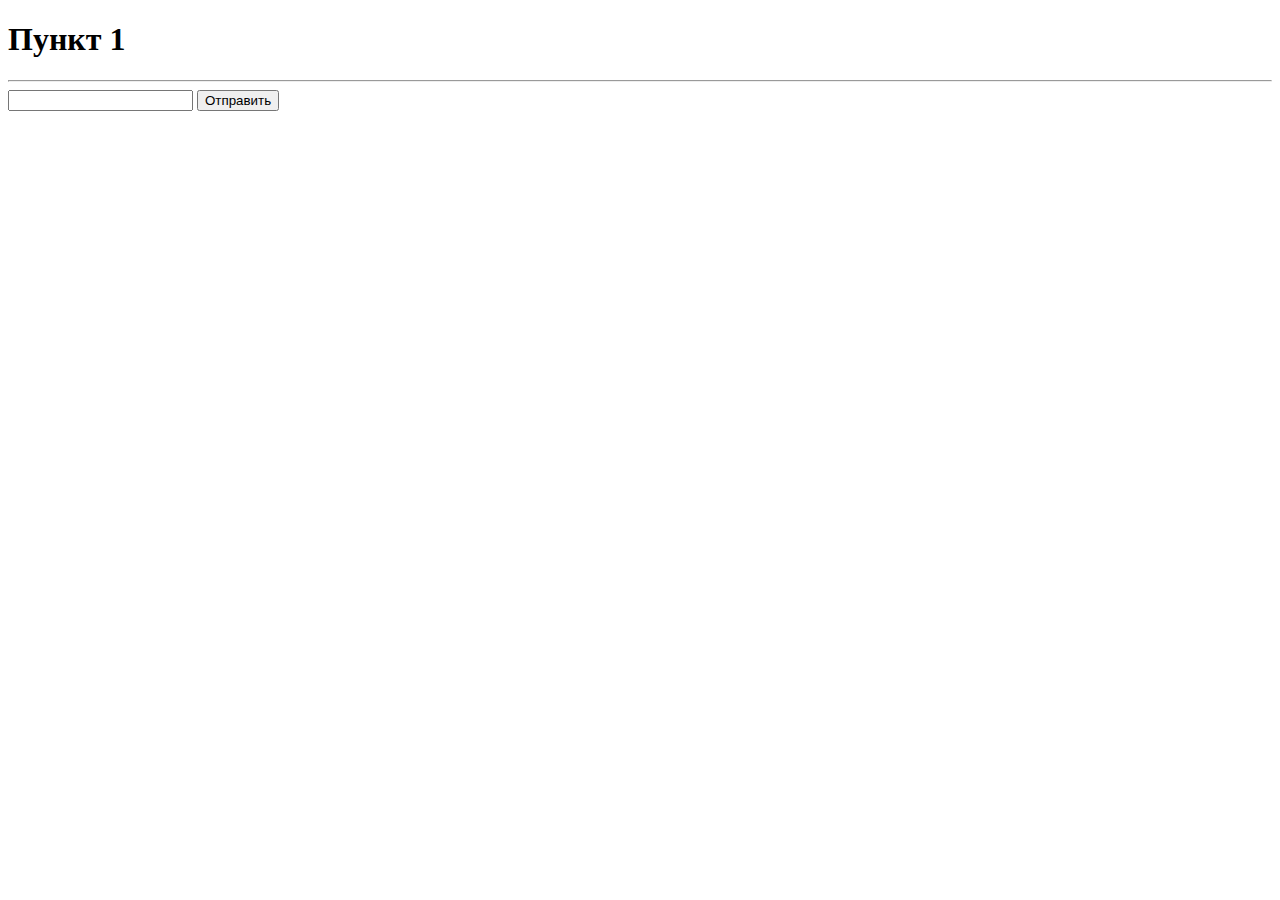
<file: appfamyli/templates/item1.html>
<!DOCTYPE html>
<html lang="en">
<head>
    <meta charset="UTF-8">
    <title>Title</title>
</head>
<body>
<h1>Пункт 1</h1>
<hr>
<form method="POST" action="send/item1_text">
  <input type='text' name="item1_text" id="">
    <input type="submit" value="Отправить">
</form>
</body>
</html>
</file>
